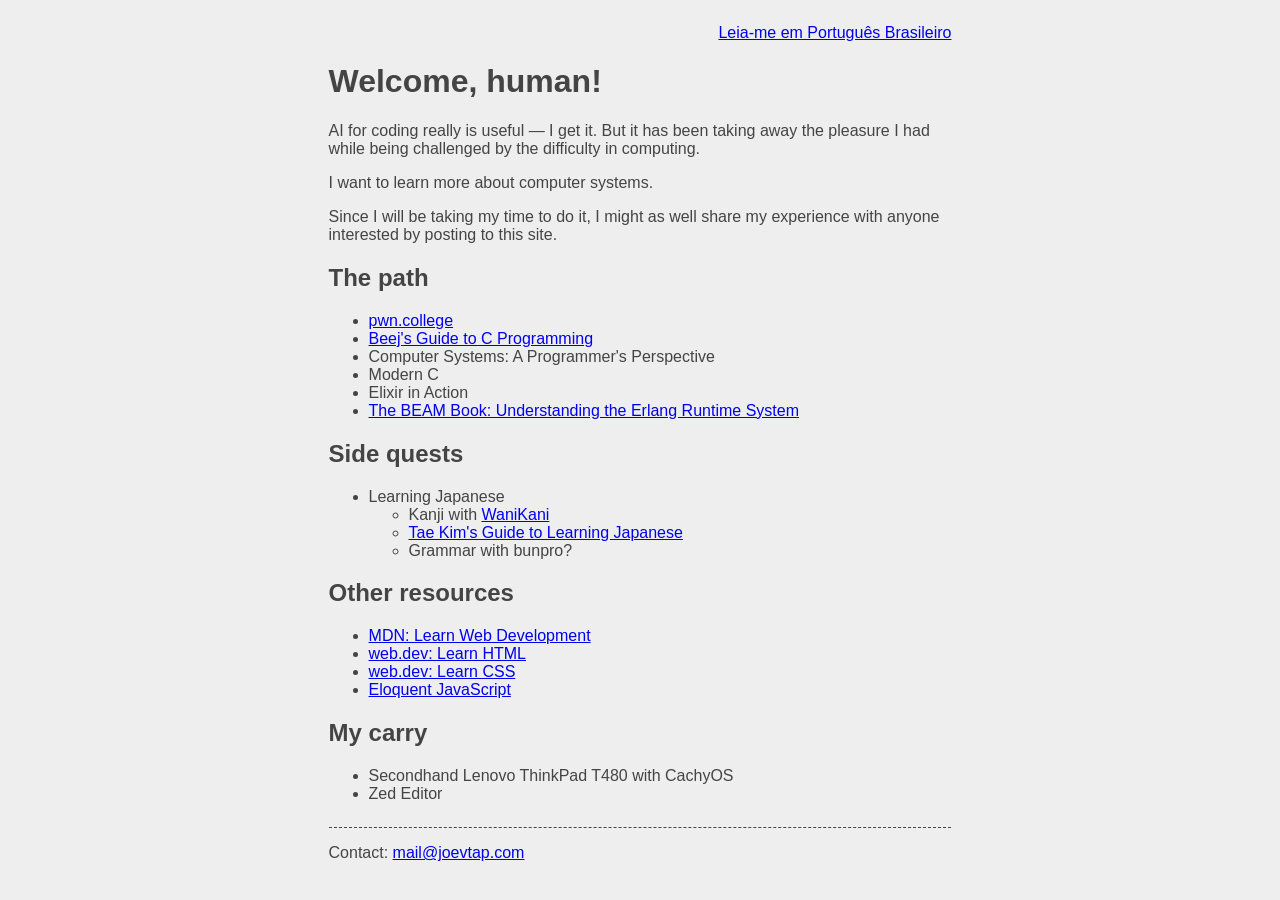
<file: index.html>
<!doctype html>
<html lang="en">
    <head>
        <meta charset="UTF-8" />
        <meta name="viewport" content="width=device-width, initial-scale=1.0" />
        <title>My soul</title>
        <meta name="color-scheme" content="dark light" />
        <link rel="stylesheet" href="./globals.css" />
        <link rel="stylesheet" href="./styles.css" />
    </head>
    <body>
        <header>
            <nav>
                <ul>
                    <li>
                        <a href="./pt-br/index.html">Leia-me em Português Brasileiro</a>
                    </li>
                </ul>
            </nav>
        </header>
        <main>
            <h1>Welcome, human!</h1>
            <p>
                AI for coding really is useful — I get it. But it has been taking away the pleasure I had while being
                challenged by the difficulty in computing.
            </p>
            <p>I want to learn more about computer systems.</p>
            <p>
                Since I will be taking my time to do it, I might as well share my experience with anyone interested by
                posting to this site.
            </p>
            <!--<h2>My last entry in <a href="./journal/index.html">my journal</a></h2>
            <p>
                <a href="./journal/entries/11-2026/11-11-2026/index.html">November 11, 2026</a>
            </p>-->
            <h2>The path</h2>
            <ul>
                <li><a href="https://pwn.college">pwn.college</a></li>
                <li><a href="https://beej.us/guide/bgc/html/index.html">Beej's Guide to C Programming</a></li>
                <li>Computer Systems: A Programmer's Perspective</li>
                <li>Modern C</li>
                <li>Elixir in Action</li>
                <li>
                    <a href="https://blog.stenmans.org/theBeamBook/"
                        >The BEAM Book: Understanding the Erlang Runtime System</a
                    >
                </li>
            </ul>
            <h2>Side quests</h2>
            <ul>
                <li>
                    Learning Japanese
                    <ul>
                        <li>Kanji with <a href="https://wanikani.com">WaniKani</a></li>
                        <li><a href="https://guidetojapanese.org/learn/">Tae Kim's Guide to Learning Japanese</a></li>
                        <li>Grammar with bunpro?</li>
                    </ul>
                </li>
            </ul>
            <h2>Other resources</h2>
            <ul>
                <li>
                    <a href="https://developer.mozilla.org/en-US/docs/Learn_web_development"
                        >MDN: Learn Web Development</a
                    >
                </li>
                <li><a href="https://web.dev/learn/html">web.dev: Learn HTML</a></li>
                <li><a href="https://web.dev/learn/css">web.dev: Learn CSS</a></li>
                <li><a href="https://eloquentjavascript.net/">Eloquent JavaScript</a></li>
            </ul>
            <h2>My carry</h2>
            <ul>
                <li>Secondhand Lenovo ThinkPad T480 with CachyOS</li>
                <li>Zed Editor</li>
            </ul>
        </main>
        <footer class="footer">
            <p>Contact: <a href="mailto:mail@joevtap.com">mail@joevtap.com</a></p>
        </footer>
        <script src="https://keepandroidopen.org/banner.js?size=minimal&animation=off&hidebutton=off&lang=en"></script>
    </body>
</html>
</file>
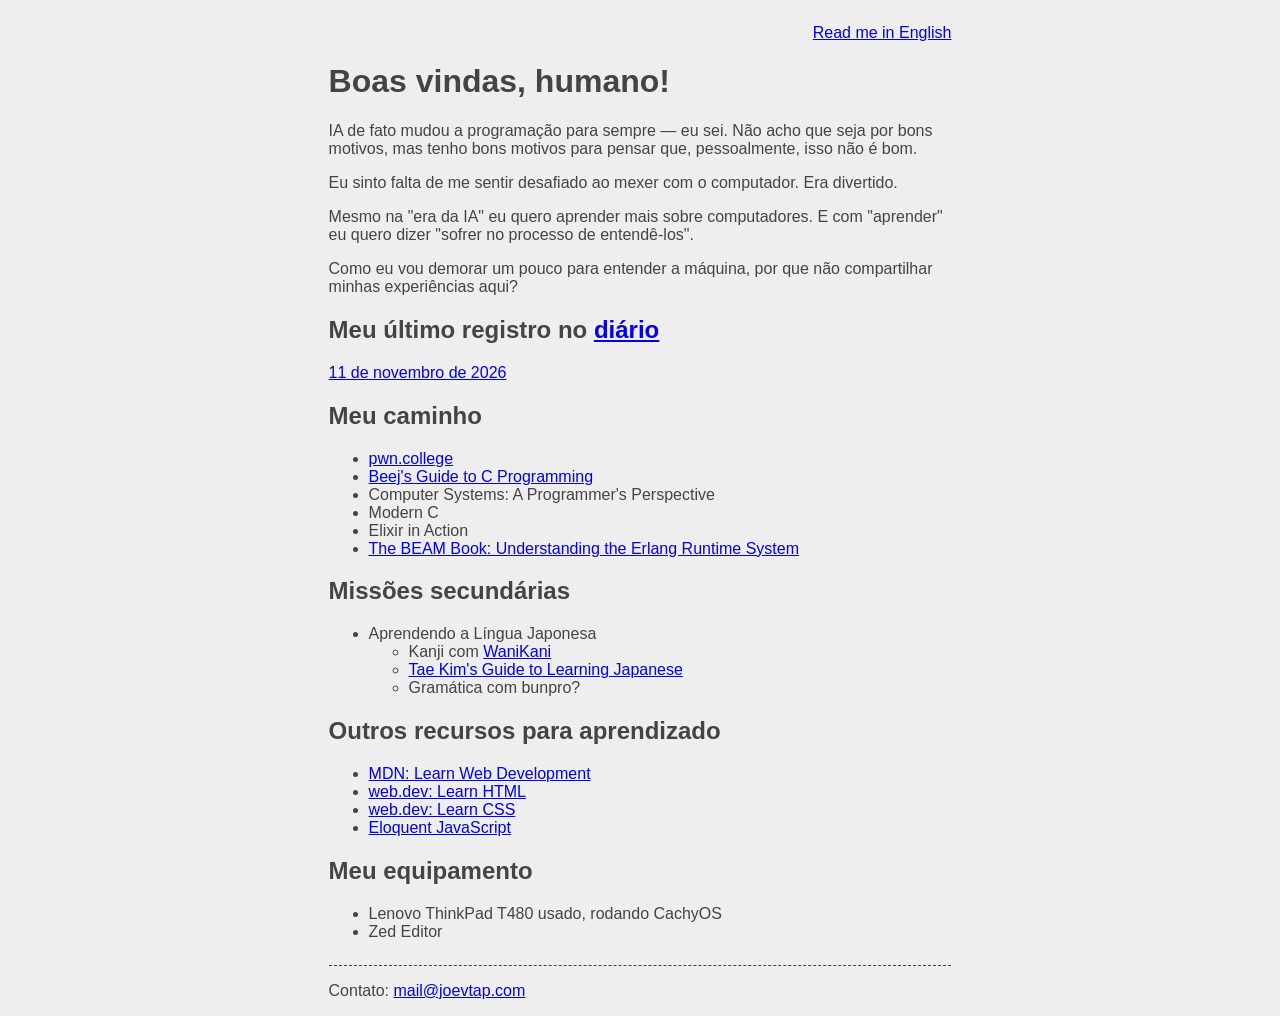
<file: pt-br/index.html>
<!doctype html>
<html lang="en">
    <head>
        <meta charset="UTF-8" />
        <meta name="viewport" content="width=device-width, initial-scale=1.0" />
        <title>Minha alma</title>
        <meta name="color-scheme" content="dark light" />
        <link rel="stylesheet" href="../globals.css" />
        <link rel="stylesheet" href="../styles.css" />
    </head>
    <body>
        <header>
            <nav>
                <ul>
                    <li>
                        <a href="../index.html">Read me in English</a>
                    </li>
                </ul>
            </nav>
        </header>
        <main>
            <h1>Boas vindas, humano!</h1>
            <p>
                IA de fato mudou a programação para sempre — eu sei. Não acho que seja por bons motivos, mas tenho bons
                motivos para pensar que, pessoalmente, isso não é bom.
            </p>
            <p>Eu sinto falta de me sentir desafiado ao mexer com o computador. Era divertido.</p>
            <p>
                Mesmo na "era da IA" eu quero aprender mais sobre computadores. E com "aprender" eu quero dizer "sofrer
                no processo de entendê-los".
            </p>
            <p>
                Como eu vou demorar um pouco para entender a
                máquina, por que não compartilhar minhas experiências aqui?
            </p>
            <h2>Meu último registro no <a href="./journal/index.html">diário</a></h2>
            <p>
                <a href="./journal/entries/11-2026/11-11-2026/index.html">11 de novembro de 2026</a>
            </p>
            <h2>Meu caminho</h2>
            <ul>
                <li><a href="https://pwn.college">pwn.college</a></li>
                <li><a href="https://beej.us/guide/bgc/html/index.html">Beej's Guide to C Programming</a></li>
                <li>Computer Systems: A Programmer's Perspective</li>
                <li>Modern C</li>
                <li>Elixir in Action</li>
                <li>
                    <a href="https://blog.stenmans.org/theBeamBook/"
                        >The BEAM Book: Understanding the Erlang Runtime System</a
                    >
                </li>
            </ul>
            <h2>Missões secundárias</h2>
            <ul>
                <li>
                    Aprendendo a Língua Japonesa</span>
                    <ul>
                        <li>Kanji com <a href="https://wanikani.com">WaniKani</a></li>
                        <li><a href="https://guidetojapanese.org/learn/">Tae Kim's Guide to Learning Japanese</a></li>
                        <li>Gramática com bunpro?</li>
                    </ul>
                </li>
            </ul>
            <h2>Outros recursos para aprendizado</h2>
            <ul>
                <li>
                    <a href="https://developer.mozilla.org/en-US/docs/Learn_web_development"
                        >MDN: Learn Web Development</a
                    >
                </li>
                <li><a href="https://web.dev/learn/html">web.dev: Learn HTML</a></li>
                <li><a href="https://web.dev/learn/css">web.dev: Learn CSS</a></li>
                <li><a href="https://eloquentjavascript.net/">Eloquent JavaScript</a></li>
            </ul>
            <h2>Meu equipamento</h2>
            <ul>
                <li>Lenovo ThinkPad T480 usado, rodando CachyOS</li>
                <li>Zed Editor</li>
            </ul>
        </main>
        <footer class="footer">
            <p>Contato: <a href="mailto:mail@joevtap.com">mail@joevtap.com</a></p>
        </footer>
        <script src="https://keepandroidopen.org/banner.js?size=minimal&animation=off&hidebutton=off&lang=pt-BR"></script>
    </body>
</html>
</file>
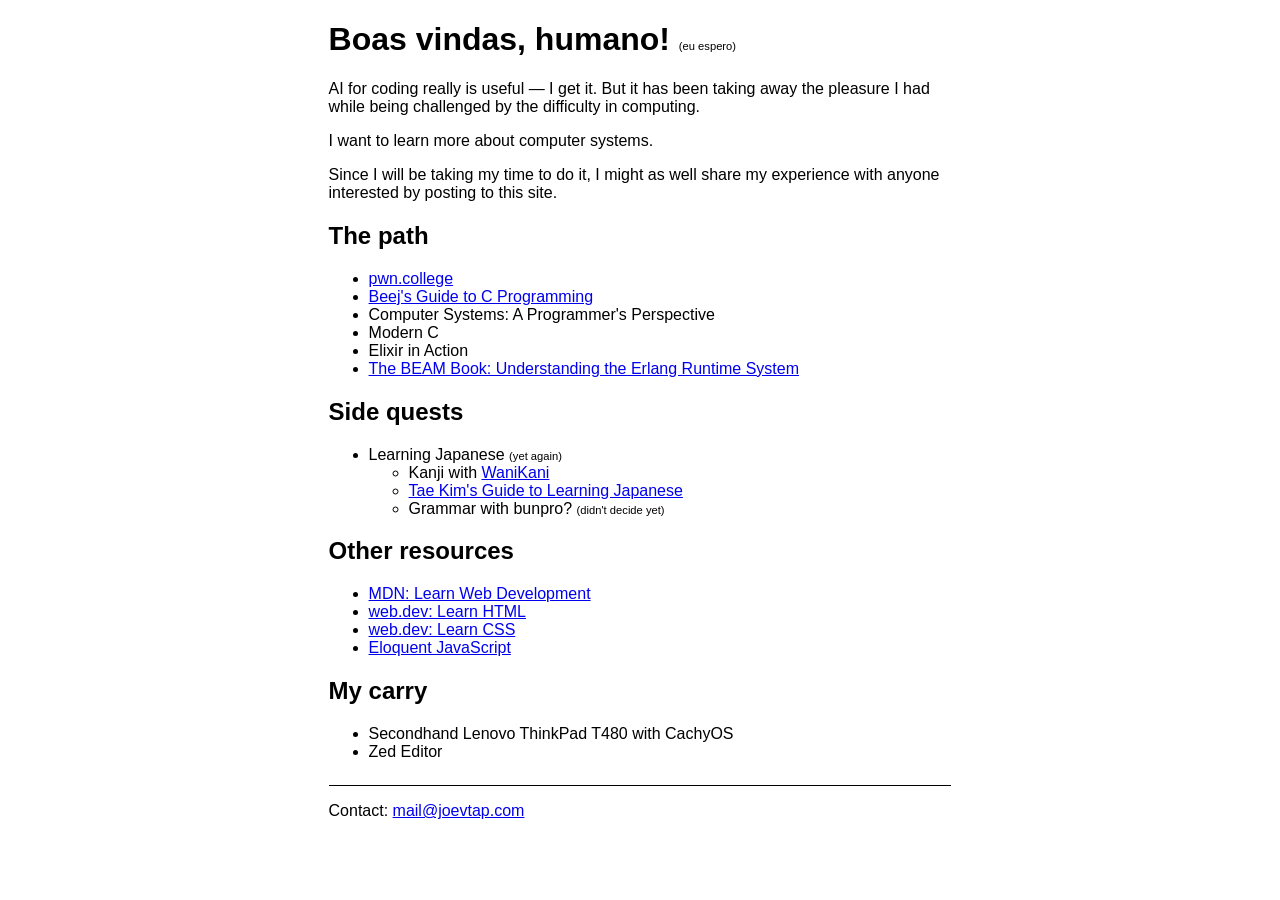
<file: pt/index.html>
<!doctype html>
<html lang="en">
    <head>
        <meta charset="UTF-8" />
        <meta name="viewport" content="width=device-width, initial-scale=1.0" />
        <title>Minha alma</title>
        <meta name="color-scheme" content="dark light" />
        <style>
            body {
                margin: 0 auto;
                padding: 0 8px;
                max-width: 70ch;

                font-family: sans-serif, Helvetica;
            }

            .small-text {
                font-size: 0.7rem;
                text-transform: lowercase;
                font-weight: normal;
            }

            .footer {
                border-top: 1px solid;
                margin-top: 24px;
            }
        </style>
    </head>
    <body>
        <main>
            <h1>Boas vindas, humano! <span class="small-text">(eu espero)</span></h1>
            <p>
                AI for coding really is useful — I get it. But it has been taking away the pleasure I had while being
                challenged by the difficulty in computing.
            </p>
            <p>I want to learn more about computer systems.</p>
            <p>
                Since I will be taking my time to do it, I might as well share my experience with anyone interested by
                posting to this site.
            </p>
            <h2>The path</h2>
            <ul>
                <li><a href="https://pwn.college">pwn.college</a></li>
                <li><a href="https://beej.us/guide/bgc/html/index.html">Beej's Guide to C Programming</a></li>
                <li>Computer Systems: A Programmer's Perspective</li>
                <li>Modern C</li>
                <li>Elixir in Action</li>
                <li>
                    <a href="https://blog.stenmans.org/theBeamBook/"
                        >The BEAM Book: Understanding the Erlang Runtime System</a
                    >
                </li>
            </ul>
            <h2>Side quests</h2>
            <ul>
                <li>
                    Learning Japanese <span class="small-text">(yet again)</span>
                    <ul>
                        <li>Kanji with <a href="https://wanikani.com">WaniKani</a></li>
                        <li><a href="https://guidetojapanese.org/learn/">Tae Kim's Guide to Learning Japanese</a></li>
                        <li>Grammar with bunpro? <span class="small-text">(didn't decide yet)</span></li>
                    </ul>
                </li>
            </ul>
            <h2>Other resources</h2>
            <ul>
                <li>
                    <a href="https://developer.mozilla.org/en-US/docs/Learn_web_development"
                        >MDN: Learn Web Development</a
                    >
                </li>
                <li><a href="https://web.dev/learn/html">web.dev: Learn HTML</a></li>
                <li><a href="https://web.dev/learn/css">web.dev: Learn CSS</a></li>
                <li><a href="https://eloquentjavascript.net/">Eloquent JavaScript</a></li>
            </ul>
            <h2>My carry</h2>
            <ul>
                <li>Secondhand Lenovo ThinkPad T480 with CachyOS</li>
                <li>Zed Editor</li>
            </ul>
        </main>
        <footer class="footer">
            <p>Contact: <a href="mailto:mail@joevtap.com">mail@joevtap.com</a></p>
        </footer>
    </body>
</html>
</file>
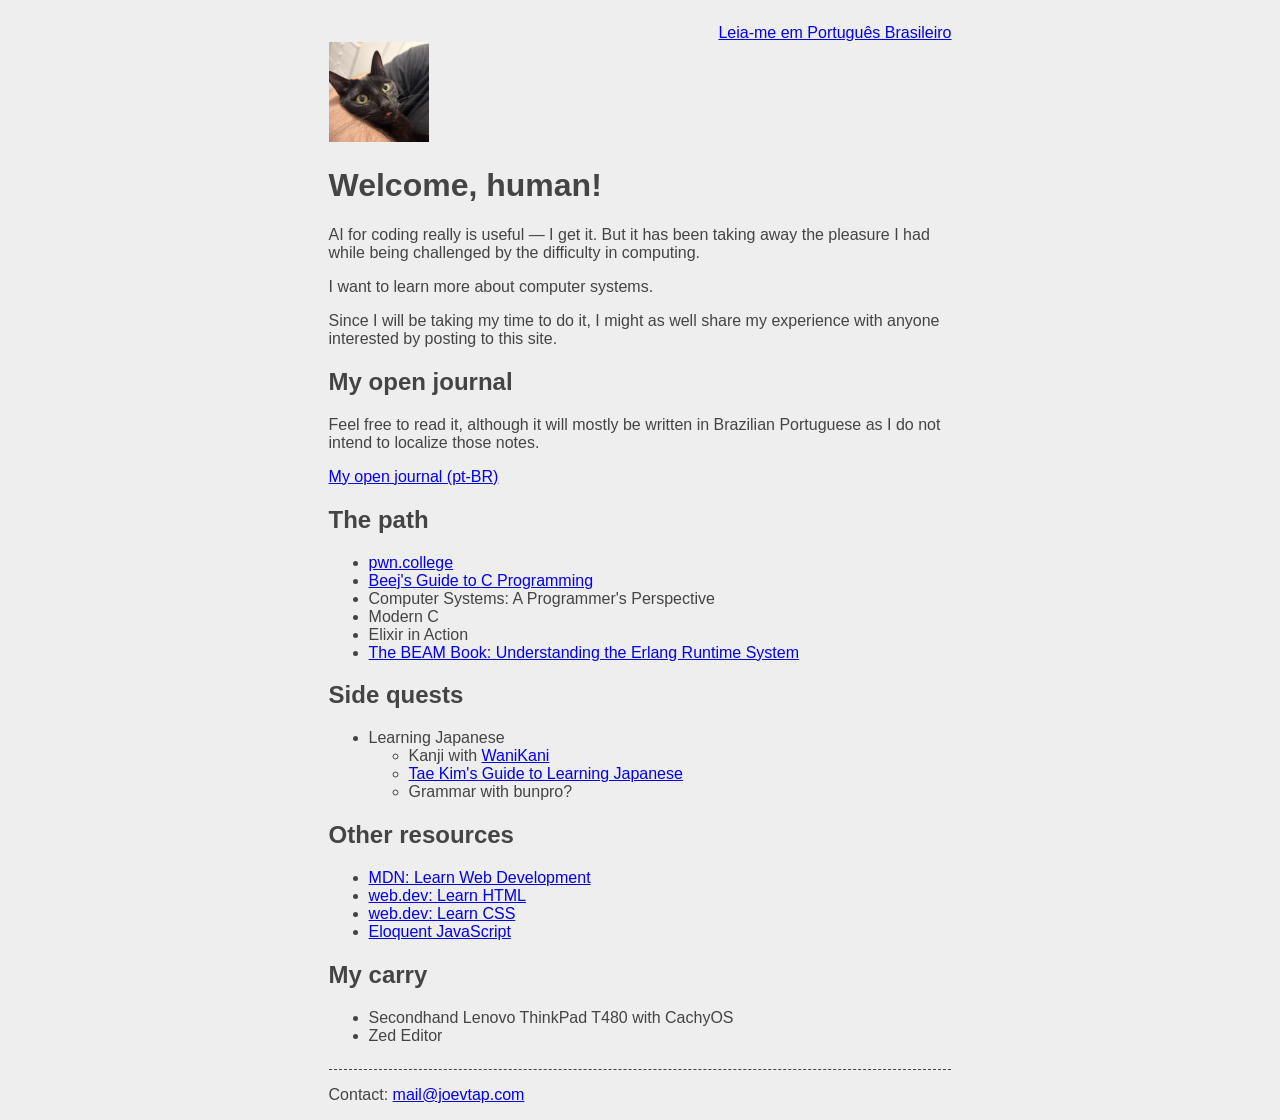
<file: www/index.html>
<!doctype html>
<html lang="en">
    <head>
        <meta charset="UTF-8" />
        <meta name="viewport" content="width=device-width, initial-scale=1.0" />
        <title>My soul</title>
        <meta name="color-scheme" content="dark light" />
        <link rel="stylesheet" href="./globals.css" />
        <link rel="stylesheet" href="./styles.css" />
    </head>
    <body>
        <header>
            <nav>
                <ul>
                    <li>
                        <a href="./pt-br/index.html">Leia-me em Português Brasileiro</a>
                    </li>
                </ul>
            </nav>
        </header>
        <main>
            <img src="./assets/images/ruby.jpeg" alt="Ruby, my cat" title="This is Ruby, say hi!" width="100" />
            <h1>Welcome, human!</h1>
            <p>
                AI for coding really is useful — I get it. But it has been taking away the pleasure I had while being
                challenged by the difficulty in computing.
            </p>
            <p>I want to learn more about computer systems.</p>
            <p>
                Since I will be taking my time to do it, I might as well share my experience with anyone interested by
                posting to this site.
            </p>
            <h2>My open journal</h2>
            <p>
                Feel free to read it, although it will mostly be written in Brazilian Portuguese as I do not intend to
                localize those notes.
            </p>
            <p>
                <a href="./pt-br/journal/index.html">My open journal (pt-BR)</a>
            </p>
            <h2>The path</h2>
            <ul>
                <li><a href="https://pwn.college">pwn.college</a></li>
                <li><a href="https://beej.us/guide/bgc/html/index.html">Beej's Guide to C Programming</a></li>
                <li>Computer Systems: A Programmer's Perspective</li>
                <li>Modern C</li>
                <li>Elixir in Action</li>
                <li>
                    <a href="https://blog.stenmans.org/theBeamBook/"
                        >The BEAM Book: Understanding the Erlang Runtime System</a
                    >
                </li>
            </ul>
            <h2>Side quests</h2>
            <ul>
                <li>
                    Learning Japanese
                    <ul>
                        <li>Kanji with <a href="https://wanikani.com">WaniKani</a></li>
                        <li><a href="https://guidetojapanese.org/learn/">Tae Kim's Guide to Learning Japanese</a></li>
                        <li>Grammar with bunpro?</li>
                    </ul>
                </li>
            </ul>
            <h2>Other resources</h2>
            <ul>
                <li>
                    <a href="https://developer.mozilla.org/en-US/docs/Learn_web_development"
                        >MDN: Learn Web Development</a
                    >
                </li>
                <li><a href="https://web.dev/learn/html">web.dev: Learn HTML</a></li>
                <li><a href="https://web.dev/learn/css">web.dev: Learn CSS</a></li>
                <li><a href="https://eloquentjavascript.net/">Eloquent JavaScript</a></li>
            </ul>
            <h2>My carry</h2>
            <ul>
                <li>Secondhand Lenovo ThinkPad T480 with CachyOS</li>
                <li>Zed Editor</li>
            </ul>
        </main>
        <footer class="footer">
            <p>Contact: <a href="mailto:mail@joevtap.com">mail@joevtap.com</a></p>
        </footer>
        <script src="https://keepandroidopen.org/banner.js?size=minimal&animation=off&hidebutton=off&lang=en"></script>
    </body>
</html>
</file>
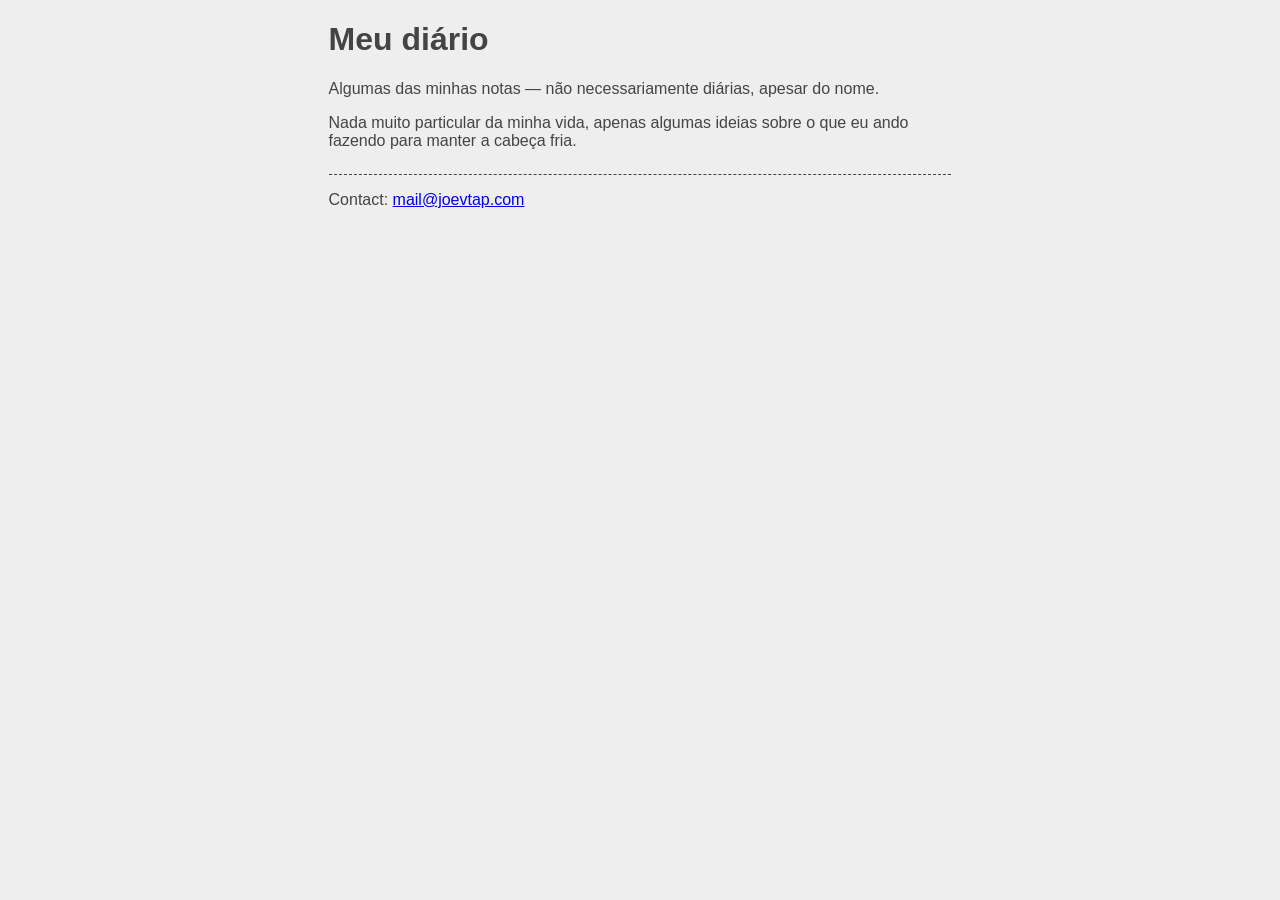
<file: pt-br/journal/index.html>
<!doctype html>
<html lang="pt-BR">
    <head>
        <meta charset="UTF-8" />
        <meta name="viewport" content="width=device-width, initial-scale=1.0" />
        <title>Diário do Jovi</title>
        <meta name="color-scheme" content="dark light" />
        <link rel="stylesheet" href="../../globals.css" />
        <link rel="stylesheet" href="../../styles.css" />
    </head>
    <body>
        <main>
            <h1>Meu diário</h1>
            <p>Algumas das minhas notas — não necessariamente diárias, apesar do nome.</p>
            <p>
                Nada muito particular da minha vida, apenas algumas ideias sobre o que eu ando fazendo para manter a
                cabeça fria.
            </p>
        </main>
        <footer class="footer">
            <p>Contact: <a href="mailto:mail@joevtap.com">mail@joevtap.com</a></p>
        </footer>
    </body>
</html>
</file>
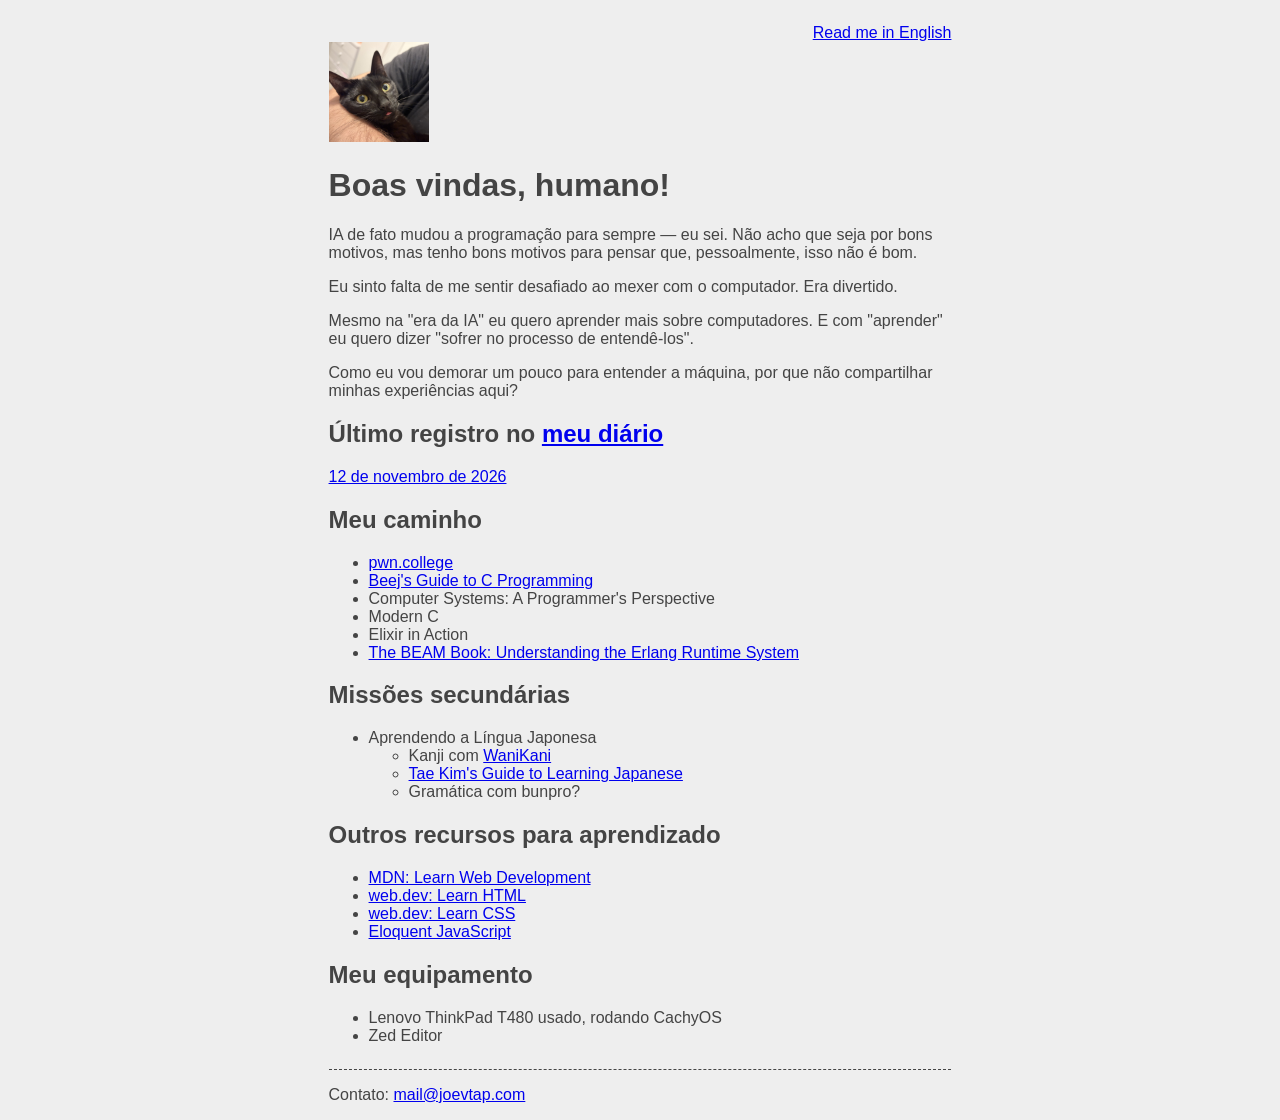
<file: www/pt-br/index.html>
<!doctype html>
<html lang="pt-BR">
    <head>
        <meta charset="UTF-8" />
        <meta name="viewport" content="width=device-width, initial-scale=1.0" />
        <title>Minha alma</title>
        <meta name="color-scheme" content="dark light" />
        <link rel="stylesheet" href="../globals.css" />
        <link rel="stylesheet" href="../styles.css" />
    </head>
    <body>
        <header>
            <nav>
                <ul>
                    <li>
                        <a href="../index.html">Read me in English</a>
                    </li>
                </ul>
            </nav>
        </header>
        <main>
            <img src="../assets/images/ruby.jpeg" alt="Ruby, minha gata" title="Essa é a Ruby, diga olá!" width="100" />
            <h1>Boas vindas, humano!</h1>
            <p>
                IA de fato mudou a programação para sempre — eu sei. Não acho que seja por bons motivos, mas tenho bons
                motivos para pensar que, pessoalmente, isso não é bom.
            </p>
            <p>Eu sinto falta de me sentir desafiado ao mexer com o computador. Era divertido.</p>
            <p>
                Mesmo na "era da IA" eu quero aprender mais sobre computadores. E com "aprender" eu quero dizer "sofrer
                no processo de entendê-los".
            </p>
            <p>
                Como eu vou demorar um pouco para entender a
                máquina, por que não compartilhar minhas experiências aqui?
            </p>
            <h2>Último registro no <a href="./journal/index.html">meu diário</a></h2>
            <p>
                <a href="./journal/entries/11-2026/12-11-2026/index.html">12 de novembro de 2026</a>
            </p>
            <h2>Meu caminho</h2>
            <ul>
                <li><a href="https://pwn.college">pwn.college</a></li>
                <li><a href="https://beej.us/guide/bgc/html/index.html">Beej's Guide to C Programming</a></li>
                <li>Computer Systems: A Programmer's Perspective</li>
                <li>Modern C</li>
                <li>Elixir in Action</li>
                <li>
                    <a href="https://blog.stenmans.org/theBeamBook/"
                        >The BEAM Book: Understanding the Erlang Runtime System</a
                    >
                </li>
            </ul>
            <h2>Missões secundárias</h2>
            <ul>
                <li>
                    Aprendendo a Língua Japonesa</span>
                    <ul>
                        <li>Kanji com <a href="https://wanikani.com">WaniKani</a></li>
                        <li><a href="https://guidetojapanese.org/learn/">Tae Kim's Guide to Learning Japanese</a></li>
                        <li>Gramática com bunpro?</li>
                    </ul>
                </li>
            </ul>
            <h2>Outros recursos para aprendizado</h2>
            <ul>
                <li>
                    <a href="https://developer.mozilla.org/en-US/docs/Learn_web_development"
                        >MDN: Learn Web Development</a
                    >
                </li>
                <li><a href="https://web.dev/learn/html">web.dev: Learn HTML</a></li>
                <li><a href="https://web.dev/learn/css">web.dev: Learn CSS</a></li>
                <li><a href="https://eloquentjavascript.net/">Eloquent JavaScript</a></li>
            </ul>
            <h2>Meu equipamento</h2>
            <ul>
                <li>Lenovo ThinkPad T480 usado, rodando CachyOS</li>
                <li>Zed Editor</li>
            </ul>
        </main>
        <footer class="footer">
            <p>Contato: <a href="mailto:mail@joevtap.com">mail@joevtap.com</a></p>
        </footer>
        <script src="https://keepandroidopen.org/banner.js?size=minimal&animation=off&hidebutton=off&lang=pt-BR"></script>
    </body>
</html>
</file>
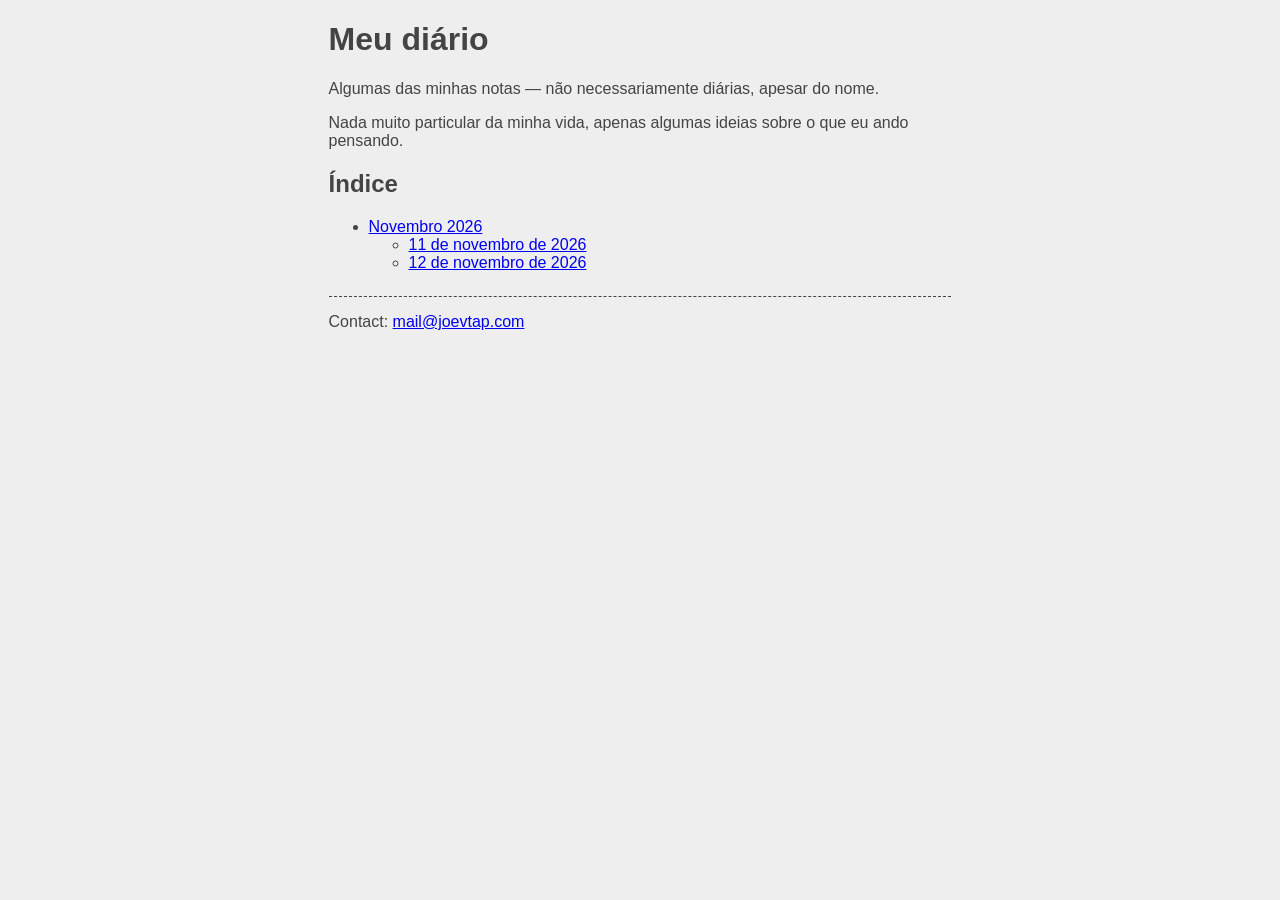
<file: www/pt-br/journal/index.html>
<!doctype html>
<html lang="pt-BR">
    <head>
        <meta charset="UTF-8" />
        <meta name="viewport" content="width=device-width, initial-scale=1.0" />
        <title>Diário do Jovi</title>
        <meta name="color-scheme" content="dark light" />
        <link rel="stylesheet" href="../../globals.css" />
        <link rel="stylesheet" href="../../styles.css" />
    </head>
    <body>
        <main>
            <h1>Meu diário</h1>
            <p>Algumas das minhas notas — não necessariamente diárias, apesar do nome.</p>
            <p>Nada muito particular da minha vida, apenas algumas ideias sobre o que eu ando pensando.</p>
            <h2>Índice</h2>
            <ul>
                <li>
                    <a href="./entries/11-2026/index.html">Novembro 2026</a>
                    <ul>
                        <li><a href="./entries/11-2026/11-11-2026/index.html">11 de novembro de 2026</a></li>
                        <li><a href="./entries/11-2026/12-11-2026/index.html">12 de novembro de 2026</a></li>
                    </ul>
                </li>
            </ul>
        </main>
        <footer class="footer">
            <p>Contact: <a href="mailto:mail@joevtap.com">mail@joevtap.com</a></p>
        </footer>
    </body>
</html>
</file>
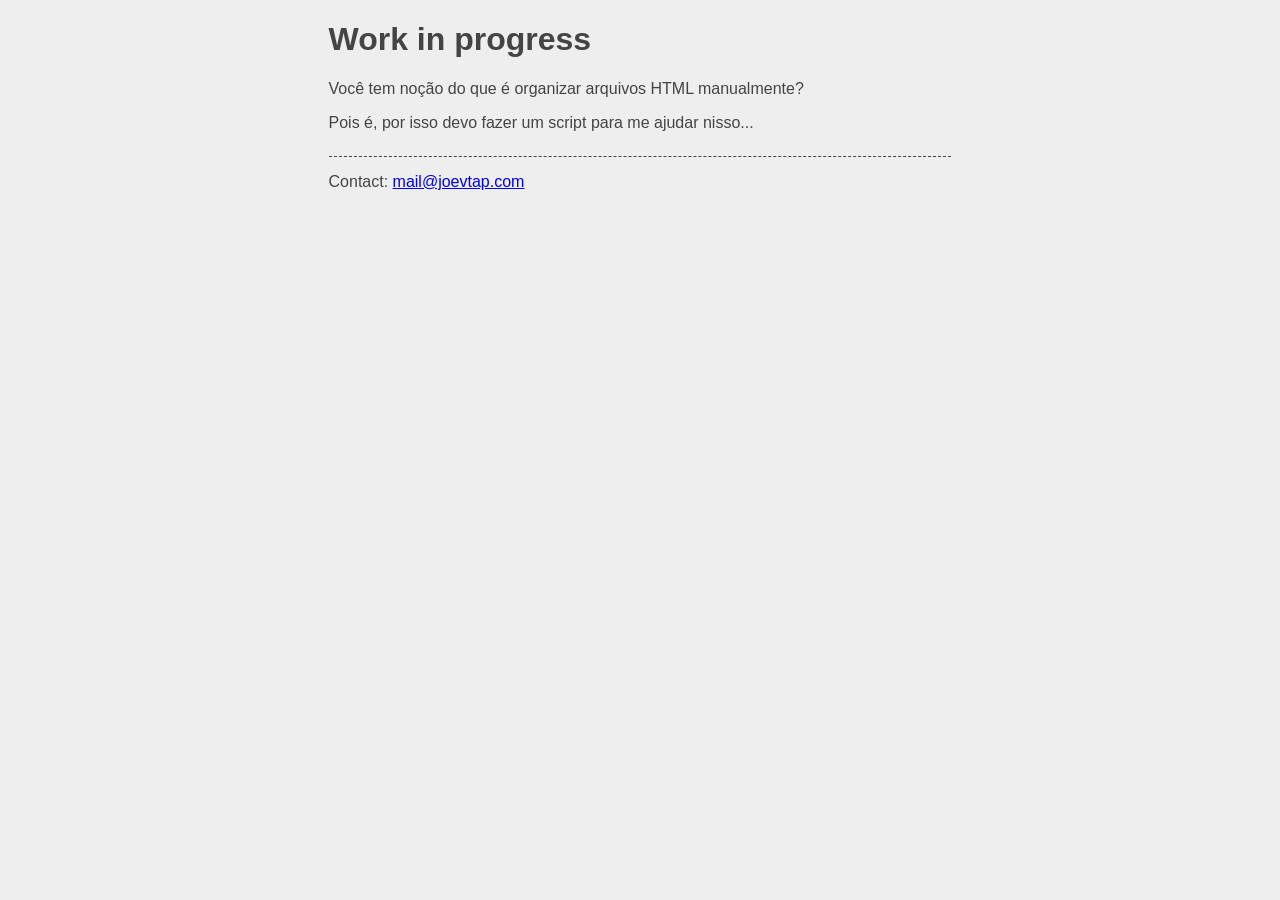
<file: pt-br/journal/entries/11-2026/index.html>
<!doctype html>
<html lang="pt-BR">
    <head>
        <meta charset="UTF-8" />
        <meta name="viewport" content="width=device-width, initial-scale=1.0" />
        <title>Diário do Jovi</title>
        <meta name="color-scheme" content="dark light" />
        <link rel="stylesheet" href="../../../../globals.css" />
        <link rel="stylesheet" href="../../../../styles.css" />
    </head>
    <body>
        <main>
            <h1>Work in progress</h1>
            <p>Você tem noção do que é organizar arquivos HTML manualmente?</p>
            <p>Pois é, por isso devo fazer um script para me ajudar nisso...</p>
        </main>
        <footer class="footer">
            <p>Contact: <a href="mailto:mail@joevtap.com">mail@joevtap.com</a></p>
        </footer>
    </body>
</html>
</file>
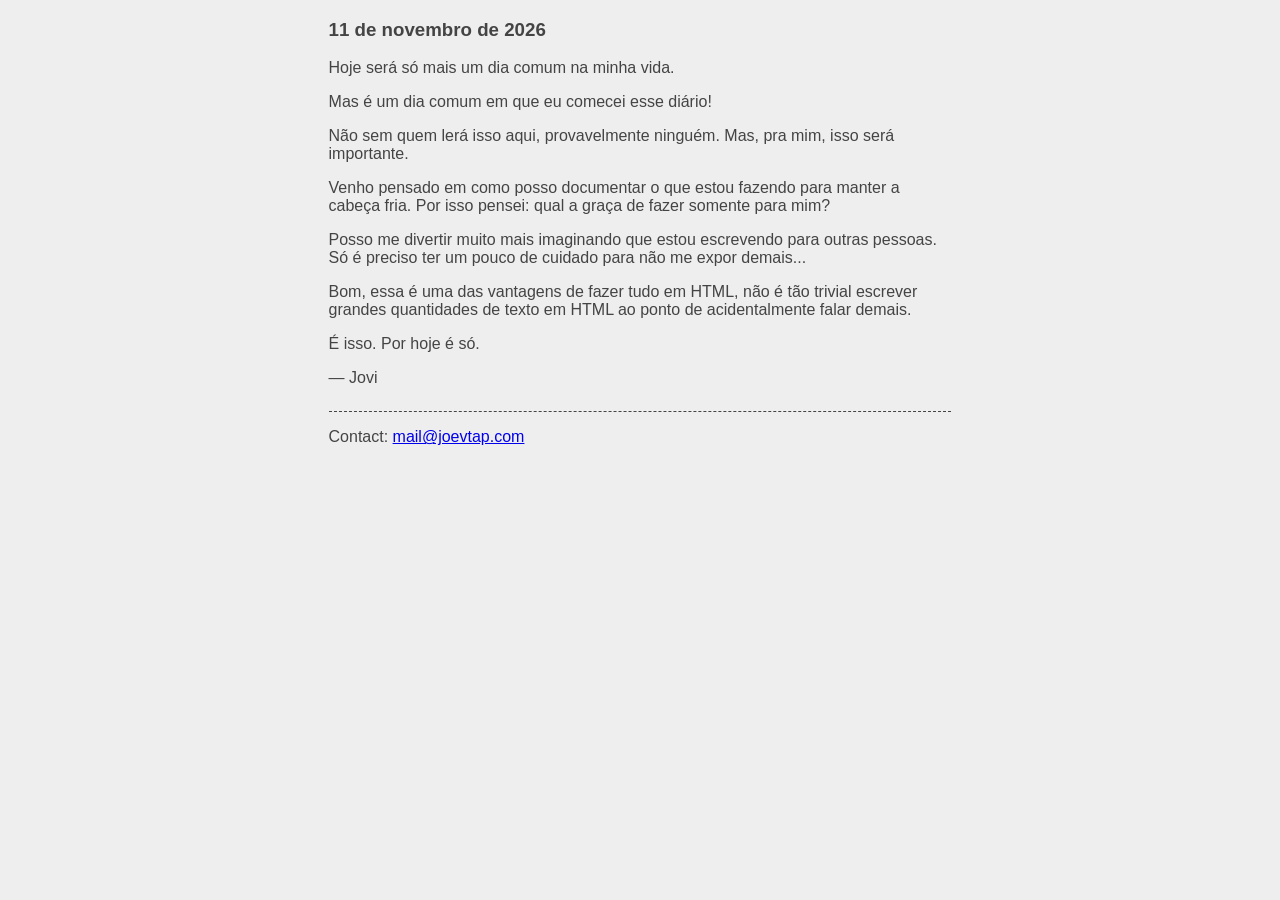
<file: pt-br/journal/entries/11-2026/11-11-2026/index.html>
<!doctype html>
<html lang="pt-BR">
    <head>
        <meta charset="UTF-8" />
        <meta name="viewport" content="width=device-width, initial-scale=1.0" />
        <title>Diário do Jovi</title>
        <meta name="color-scheme" content="dark light" />
        <link rel="stylesheet" href="../../../../../globals.css" />
        <link rel="stylesheet" href="../../../../../styles.css" />
    </head>
    <body>
        <main>
            <article>
                <section>
                    <h1>11 de novembro de 2026</h1>
                    <p>Hoje será só mais um dia comum na minha vida.</p>
                    <p>Mas é um dia comum em que eu comecei esse diário!</p>
                    <p>Não sem quem lerá isso aqui, provavelmente ninguém. Mas, pra mim, isso será importante.</p>
                    <p>
                        Venho pensado em como posso documentar o que estou fazendo para manter a cabeça fria. Por isso
                        pensei: qual a graça de fazer somente para mim?
                    </p>
                    <p>
                        Posso me divertir muito mais imaginando que estou escrevendo para outras pessoas. Só é preciso
                        ter um pouco de cuidado para não me expor demais...
                    </p>
                    <p>
                        Bom, essa é uma das vantagens de fazer tudo em HTML, não é tão trivial escrever grandes
                        quantidades de texto em HTML ao ponto de acidentalmente falar demais.
                    </p>
                    <p>É isso. Por hoje é só.</p>
                    <p>— Jovi</p>
                </section>
            </article>
        </main>
        <footer class="footer">
            <p>Contact: <a href="mailto:mail@joevtap.com">mail@joevtap.com</a></p>
        </footer>
    </body>
</html>
</file>
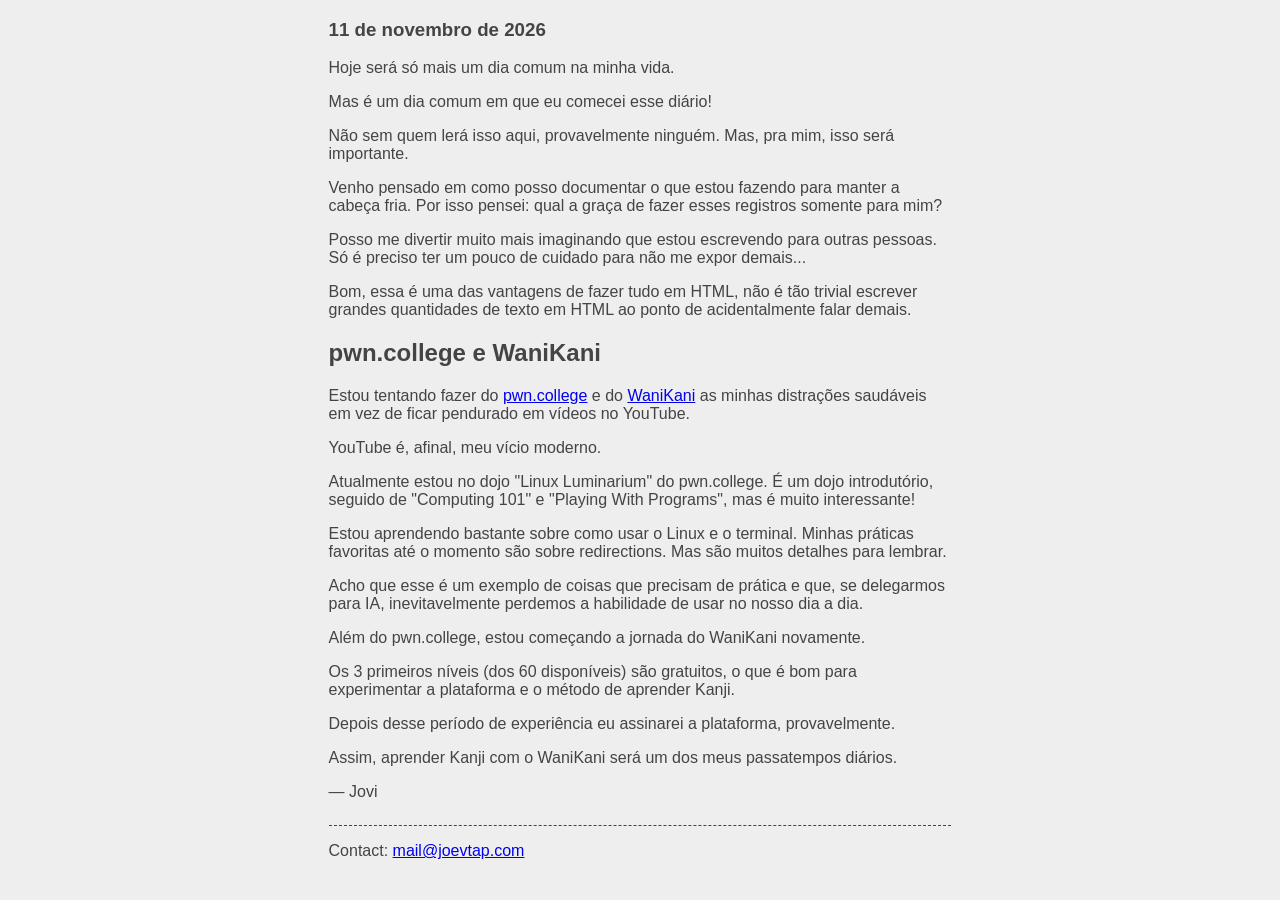
<file: www/pt-br/journal/entries/11-2026/11-11-2026/index.html>
<!doctype html>
<html lang="pt-BR">
    <head>
        <meta charset="UTF-8" />
        <meta name="viewport" content="width=device-width, initial-scale=1.0" />
        <title>Diário do Jovi</title>
        <meta name="color-scheme" content="dark light" />
        <link rel="stylesheet" href="../../../../../globals.css" />
        <link rel="stylesheet" href="../../../../../styles.css" />
    </head>
    <body>
        <main>
            <article>
                <section>
                    <h1>11 de novembro de 2026</h1>
                    <p>Hoje será só mais um dia comum na minha vida.</p>
                    <p>Mas é um dia comum em que eu comecei esse diário!</p>
                    <p>Não sem quem lerá isso aqui, provavelmente ninguém. Mas, pra mim, isso será importante.</p>
                    <p>
                        Venho pensado em como posso documentar o que estou fazendo para manter a cabeça fria. Por isso
                        pensei: qual a graça de fazer esses registros somente para mim?
                    </p>
                    <p>
                        Posso me divertir muito mais imaginando que estou escrevendo para outras pessoas. Só é preciso
                        ter um pouco de cuidado para não me expor demais...
                    </p>
                    <p>
                        Bom, essa é uma das vantagens de fazer tudo em HTML, não é tão trivial escrever grandes
                        quantidades de texto em HTML ao ponto de acidentalmente falar demais.
                    </p>
                    <h2>pwn.college e WaniKani</h2>
                    <p>
                        Estou tentando fazer do <a href="https://pwn.college" target="_blank">pwn.college</a> e do
                        <a href="https://wanikani.com" target="_blank">WaniKani</a> as minhas distrações saudáveis em
                        vez de ficar pendurado em vídeos no YouTube.
                    </p>
                    <p>YouTube é, afinal, meu vício moderno.</p>
                    <p>
                        Atualmente estou no dojo "Linux Luminarium" do pwn.college. É um dojo introdutório, seguido de
                        "Computing 101" e "Playing With Programs", mas é muito interessante!
                    </p>
                    <p>
                        Estou aprendendo bastante sobre como usar o Linux e o terminal. Minhas práticas favoritas até o
                        momento são sobre redirections. Mas são muitos detalhes para lembrar.
                    </p>
                    <p>
                        Acho que esse é um exemplo de coisas que precisam de prática e que, se delegarmos para IA,
                        inevitavelmente perdemos a habilidade de usar no nosso dia a dia.
                    </p>
                    <p>Além do pwn.college, estou começando a jornada do WaniKani novamente.</p>
                    <p>
                        Os 3 primeiros níveis (dos 60 disponíveis) são gratuitos, o que é bom para experimentar a
                        plataforma e o método de aprender Kanji.
                    </p>
                    <p>Depois desse período de experiência eu assinarei a plataforma, provavelmente.</p>
                    <p>Assim, aprender Kanji com o WaniKani será um dos meus passatempos diários.</p>
                    <p>— Jovi</p>
                </section>
            </article>
        </main>
        <footer class="footer">
            <p>Contact: <a href="mailto:mail@joevtap.com">mail@joevtap.com</a></p>
        </footer>
    </body>
</html>
</file>
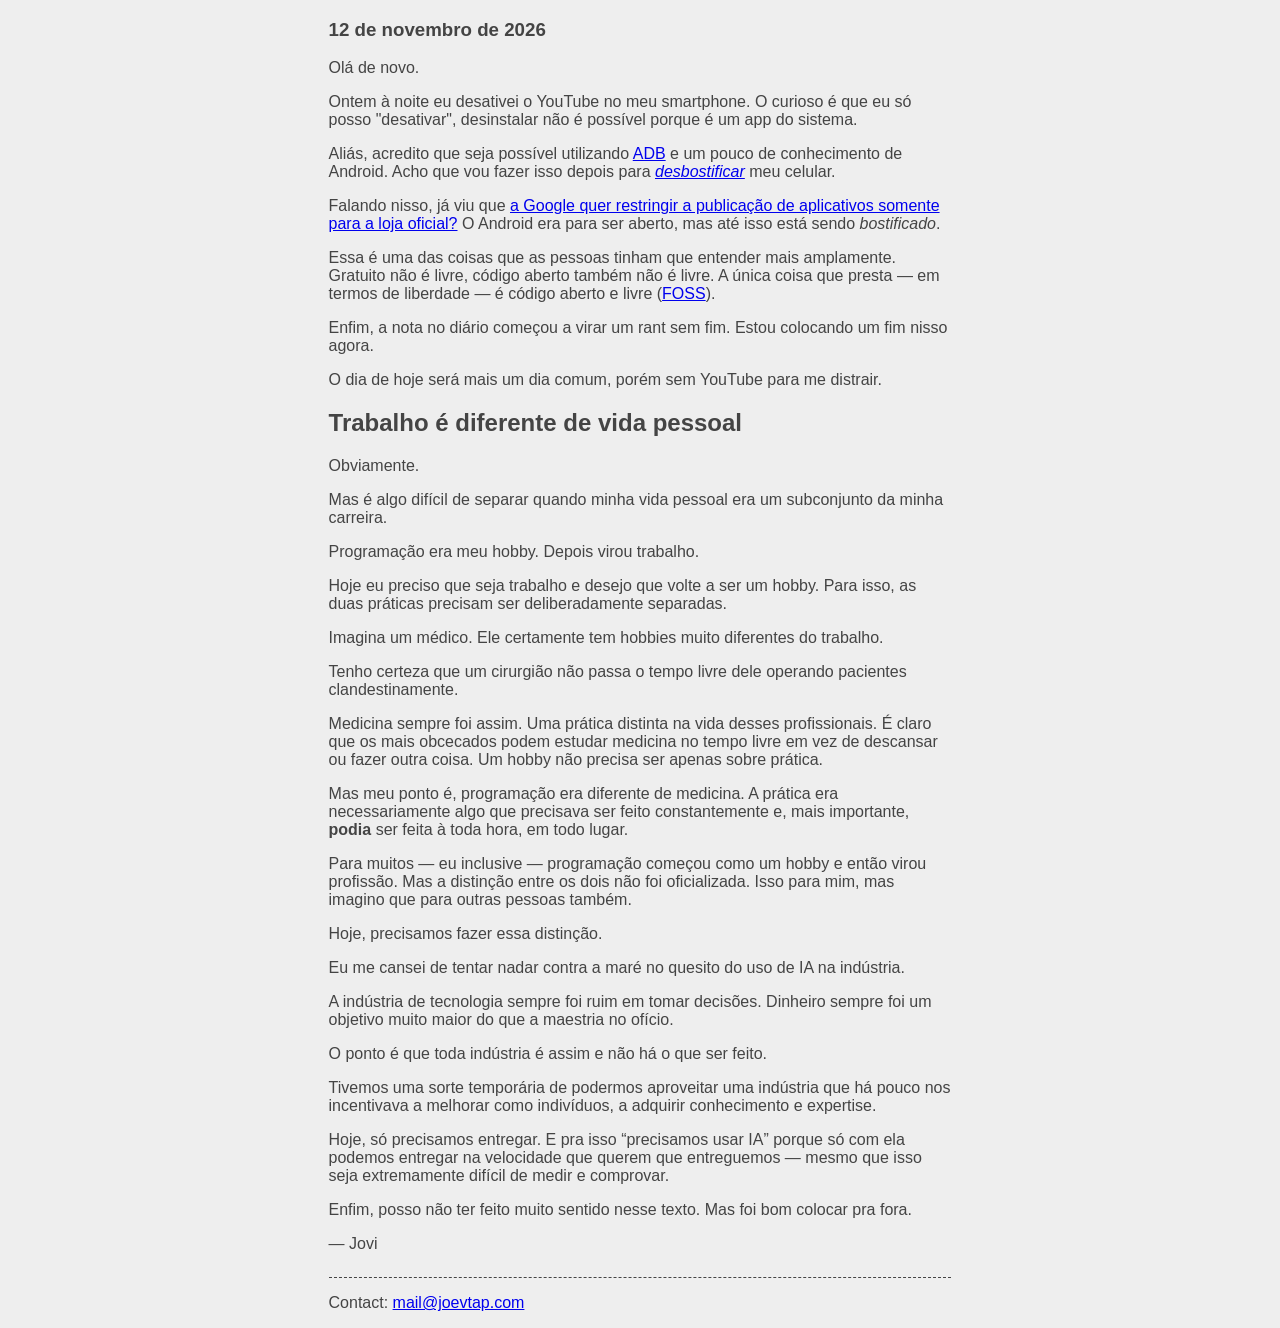
<file: www/pt-br/journal/entries/11-2026/12-11-2026/index.html>
<!doctype html>
<html lang="pt-BR">
    <head>
        <meta charset="UTF-8" />
        <meta name="viewport" content="width=device-width, initial-scale=1.0" />
        <title>Diário do Jovi</title>
        <meta name="color-scheme" content="dark light" />
        <link rel="stylesheet" href="../../../../../globals.css" />
        <link rel="stylesheet" href="../../../../../styles.css" />
    </head>
    <body>
        <main>
            <article>
                <section>
                    <h1>12 de novembro de 2026</h1>
                    <p>Olá de novo.</p>
                    <p>
                        Ontem à noite eu desativei o YouTube no meu smartphone. O curioso é que eu só posso "desativar",
                        desinstalar não é possível porque é um app do sistema.
                    </p>
                    <p>
                        Aliás, acredito que seja possível utilizando
                        <a href="https://developer.android.com/tools/adb" target="_blank">ADB</a> e um pouco de
                        conhecimento de Android. Acho que vou fazer isso depois para
                        <em
                            ><a href="https://pt.wikipedia.org/wiki/Merdifica%C3%A7%C3%A3o" target="_blank"
                                >desbostificar</a
                            ></em
                        >
                        meu celular.
                    </p>
                    <p>
                        Falando nisso, já viu que
                        <a href="https://keepandroidopen.org/" target="_blank"
                            >a Google quer restringir a publicação de aplicativos somente para a loja oficial?</a
                        >
                        O Android era para ser aberto, mas até isso está sendo <em>bostificado</em>.
                    </p>
                    <p>
                        Essa é uma das coisas que as pessoas tinham que entender mais amplamente. Gratuito não é livre,
                        código aberto também não é livre. A única coisa que presta — em termos de liberdade — é código
                        aberto e livre (<a
                            href="https://en.wikipedia.org/wiki/Free_and_open-source_software"
                            target="_blank"
                            >FOSS</a
                        >).
                    </p>
                    <p>Enfim, a nota no diário começou a virar um rant sem fim. Estou colocando um fim nisso agora.</p>
                    <p>O dia de hoje será mais um dia comum, porém sem YouTube para me distrair.</p>
                    <h2>Trabalho é diferente de vida pessoal</h2>
                    <p>Obviamente.</p>
                    <p>Mas é algo difícil de separar quando minha vida pessoal era um subconjunto da minha carreira.</p>
                    <p>Programação era meu hobby. Depois virou trabalho.</p>
                    <p>
                        Hoje eu preciso que seja trabalho e desejo que volte a ser um hobby. Para isso, as duas práticas
                        precisam ser deliberadamente separadas.
                    </p>
                    <p>Imagina um médico. Ele certamente tem hobbies muito diferentes do trabalho.</p>
                    <p>
                        Tenho certeza que um cirurgião não passa o tempo livre dele operando pacientes clandestinamente.
                    </p>
                    <p>
                        Medicina sempre foi assim. Uma prática distinta na vida desses profissionais. É claro que os
                        mais obcecados podem estudar medicina no tempo livre em vez de descansar ou fazer outra coisa.
                        Um hobby não precisa ser apenas sobre prática.
                    </p>
                    <p>
                        Mas meu ponto é, programação era diferente de medicina. A prática era necessariamente algo que
                        precisava ser feito constantemente e, mais importante, <strong>podia</strong> ser feita à toda
                        hora, em todo lugar.
                    </p>
                    <p>
                        Para muitos — eu inclusive — programação começou como um hobby e então virou profissão. Mas a
                        distinção entre os dois não foi oficializada. Isso para mim, mas imagino que para outras pessoas
                        também.
                    </p>
                    <p>Hoje, precisamos fazer essa distinção.</p>
                    <p>Eu me cansei de tentar nadar contra a maré no quesito do uso de IA na indústria.</p>
                    <p>
                        A indústria de tecnologia sempre foi ruim em tomar decisões. Dinheiro sempre foi um objetivo
                        muito maior do que a maestria no ofício.
                    </p>
                    <p>O ponto é que toda indústria é assim e não há o que ser feito.</p>
                    <p>
                        Tivemos uma sorte temporária de podermos aproveitar uma indústria que há pouco nos incentivava a
                        melhorar como indivíduos, a adquirir conhecimento e expertise.
                    </p>
                    <p>
                        Hoje, só precisamos entregar. E pra isso <q>precisamos usar IA</q> porque só com ela podemos
                        entregar na velocidade que querem que entreguemos — mesmo que isso seja extremamente difícil de
                        medir e comprovar.
                    </p>
                    <p>Enfim, posso não ter feito muito sentido nesse texto. Mas foi bom colocar pra fora.</p>
                    <p>— Jovi</p>
                </section>
            </article>
        </main>
        <footer class="footer">
            <p>Contact: <a href="mailto:mail@joevtap.com">mail@joevtap.com</a></p>
        </footer>
    </body>
</html>
</file>
<file: globals.css>
:root {
    font-family: Helvetica, sans-serif;

    color-scheme: dark light;

    --bg: light-dark(#eeeeee, #181818);
    --fg: light-dark(#444444, #eeeeee);

    background-color: var(--bg);
    color: var(--fg);
}

body {
    margin: 0 auto;
    padding: 0 8px;
    max-width: 70ch;
}
</file>
<file: styles.css>
header {
    padding-top: 24px;

    nav {
        display: flex;
        flex-direction: row;
        justify-content: flex-end;

        ul {
            margin: 0;
            padding: 0;
            list-style: none;
        }
    }
}

.footer {
    border-top: 1px dashed;
    margin-top: 24px;
}
</file>
<file: www/globals.css>
:root {
    font-family: Helvetica, sans-serif;

    color-scheme: dark light;

    --bg: light-dark(#eeeeee, #181818);
    --fg: light-dark(#444444, #eeeeee);

    background-color: var(--bg);
    color: var(--fg);
}

body {
    margin: 0 auto;
    padding: 0 8px;
    max-width: 70ch;
}
</file>
<file: www/styles.css>
header {
    padding-top: 24px;

    nav {
        display: flex;
        flex-direction: row;
        justify-content: flex-end;

        ul {
            margin: 0;
            padding: 0;
            list-style: none;
        }
    }
}

.footer {
    border-top: 1px dashed;
    margin-top: 24px;
}
</file>
